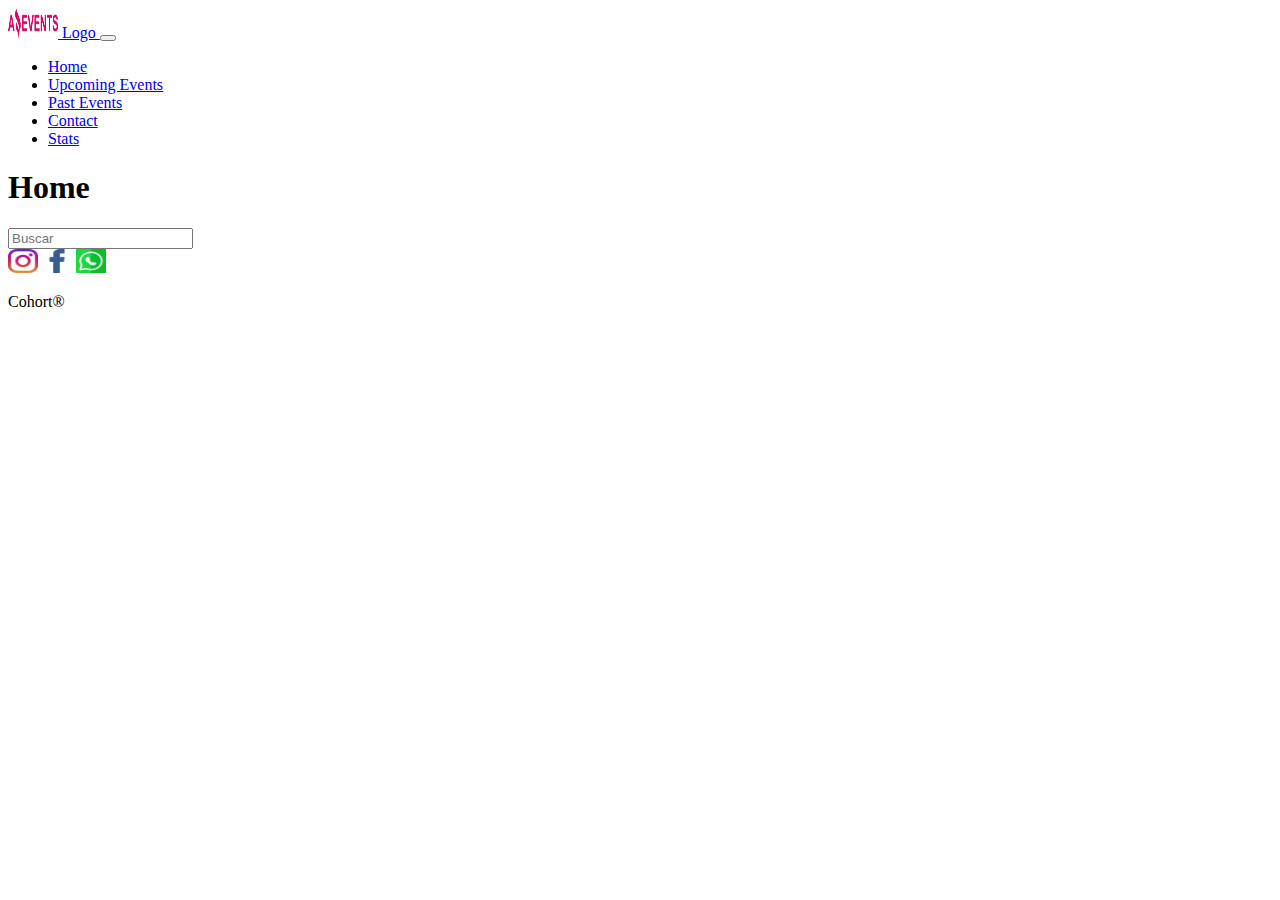
<file: index.html>
<!DOCTYPE html>
<html lang="en">
  <head>
    <meta charset="UTF-8" />
    <meta http-equiv="X-UA-Compatible" content="IE=edge" />
    <meta name="viewport" content="width=device-width, initial-scale=1.0" />
    <link rel="stylesheet" href="styles.css" />
    <link
      rel="shortcut icon"
      type="image/x-icon"
      href="Resources Amazing Events/favicon.jpg"
    />
    <title>Home</title>
    <link
      href="https://cdn.jsdelivr.net/npm/bootstrap@5.3.0-alpha1/dist/css/bootstrap.min.css"
      rel="stylesheet"
      integrity="sha384-GLhlTQ8iRABdZLl6O3oVMWSktQOp6b7In1Zl3/Jr59b6EGGoI1aFkw7cmDA6j6gD"
      crossorigin="anonymous"
    />
  </head>
  <body>
    <header>
      <nav class="navbar navbar-dark navbar-expand-lg bg-dark">
        <div class="container-fluid">
          <a class="navbar-brand" href="#">
            <img
              src="Resources Amazing Events/Logo Amazing Events.png"
              alt="Logo"
              width="50"
              height="30"
              class="d-inline-block align-text-top"
            />
            Logo
          </a>
          <button
            class="navbar-toggler"
            type="button"
            data-bs-toggle="collapse"
            data-bs-target="#navbarSupportedContent"
            aria-controls="navbarSupportedContent"
            aria-expanded="false"
            aria-label="Toggle navigation"
          >
            <span class="navbar-toggler-icon"></span>
          </button>
          <div class="collapse navbar-collapse" id="navbarSupportedContent">
            <ul class="navbar-nav me-auto mb-2 mb-lg-0">
              <li class="nav-item">
                <a class="nav-link active" aria-current="page" href="index.html"
                  >Home</a
                >
              </li>
              <li class="nav-item">
                <a class="nav-link" href="Upcoming_events.html"
                  >Upcoming Events</a
                >
              </li>
              <li class="nav-item">
                <a class="nav-link" href="Past_events.html">Past Events</a>
              </li>
              <li class="nav-item">
                <a class="nav-link" href="Contact_us.html">Contact</a>
              </li>
              <li class="nav-item">
                <a class="nav-link" href="stats.html">Stats</a>
              </li>
            </ul>
          </div>
        </div>
      </nav>
      <h1
        class="container-fluid d-flex justify-content-center bg-secondary text-white py-2"
      >
        Home
      </h1>
    </header>

    <main class="container p-3">
      <div class="d-flex flex-wrap gap-2">
        <input
          id="search"
          class="form-control me-2"
          type="search"
          placeholder="Buscar"
          aria-label="search"
        />
      </div>
      <div
        id="contenedorCheck"
        class="bg-dark-subtle p-3 d-flex flex-wrap justify-content-center gap-3"
      ></div>
      <div
        class="p-3 d-flex flex-wrap justify-content-center gap-3"
        id="contenedor"
      ></div>
    </main>

    <footer class="container-fluid bg-dark text-white">
      <div class="">
        <div class="d-flex align-content-center pt-3">
          <img
            src="Resources Amazing Events/instagram.png"
            alt="Bootstrap"
            width="30"
            height="24"
          />
          <img
            src="Resources Amazing Events/facebook.png"
            alt="Bootstrap"
            width="30"
            height="24"
          />
          <img
            src="Resources Amazing Events/whatsapp.png"
            alt="Bootstrap"
            width="30"
            height="24"
          />
        </div>

        <p class="d-flex flex-wrap align-content-center justify-content-end">
          Cohort&reg;
        </p>
      </div>
    </footer>

    <script src="data.js"></script>
    <script src="script.js"></script>
    <script
      src="https://cdn.jsdelivr.net/npm/bootstrap@5.3.0-alpha1/dist/js/bootstrap.bundle.min.js"
      integrity="sha384-w76AqPfDkMBDXo30jS1Sgez6pr3x5MlQ1ZAGC+nuZB+EYdgRZgiwxhTBTkF7CXvN"
      crossorigin="anonymous"
    ></script>
  </body>
</html>
</file>
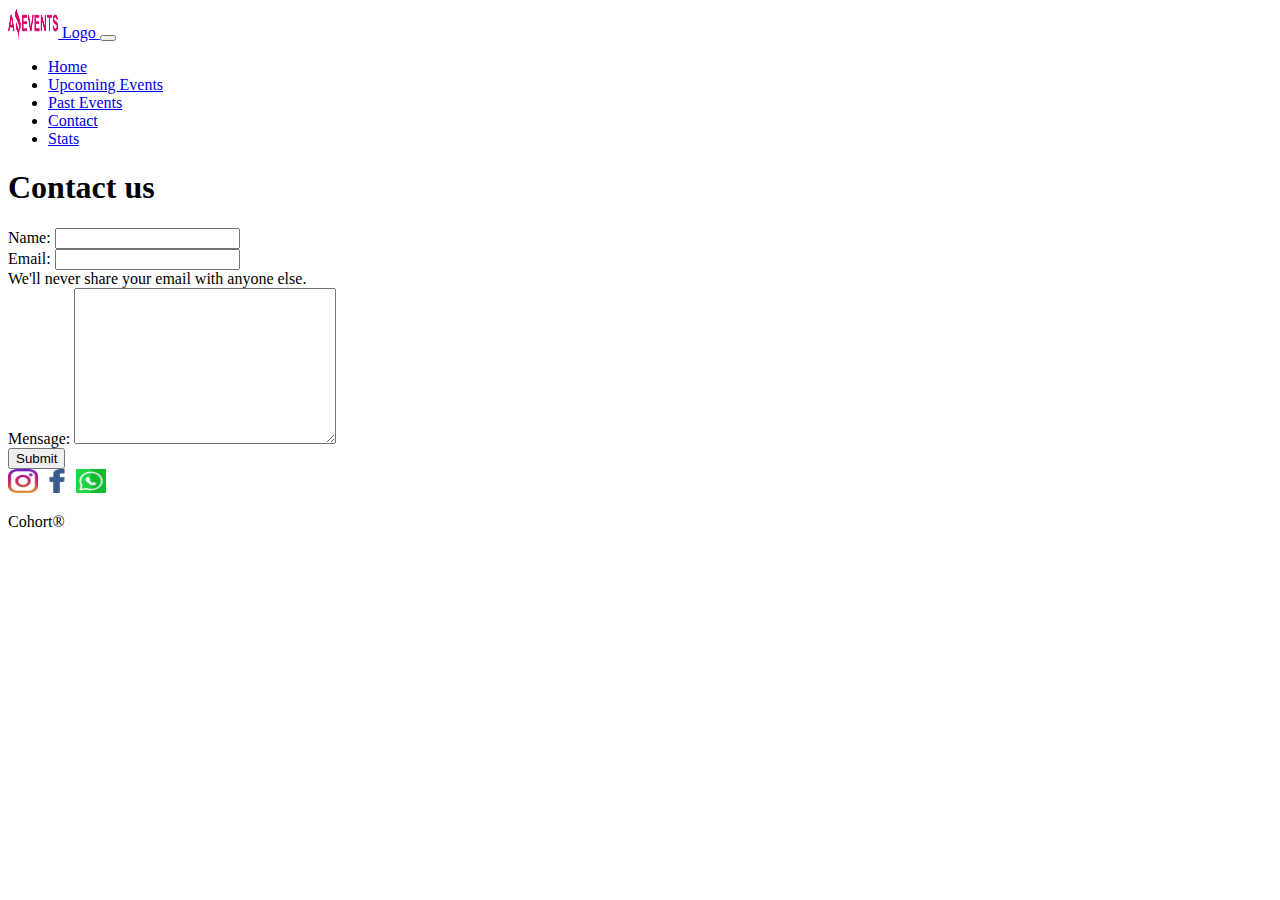
<file: Contact_us.html>
<!DOCTYPE html>
<html lang="en">
  <head>
    <meta charset="UTF-8" />
    <meta http-equiv="X-UA-Compatible" content="IE=edge" />
    <meta name="viewport" content="width=device-width, initial-scale=1.0" />
    <link rel="stylesheet" href="styles.css" />
    <link
      rel="shortcut icon"
      type="image/x-icon"
      href="Resources Amazing Events/favicon.jpg"
    />
    <title>Home</title>
    <link
      href="https://cdn.jsdelivr.net/npm/bootstrap@5.3.0-alpha1/dist/css/bootstrap.min.css"
      rel="stylesheet"
      integrity="sha384-GLhlTQ8iRABdZLl6O3oVMWSktQOp6b7In1Zl3/Jr59b6EGGoI1aFkw7cmDA6j6gD"
      crossorigin="anonymous"
    />
  </head>
  <body>
    <header>
      <nav class="navbar navbar-dark navbar-expand-lg bg-dark">
        <div class="container-fluid">
          <a class="navbar-brand" href="#">
            <img
              src="Resources Amazing Events/Logo Amazing Events.png"
              alt="Logo"
              width="50"
              height="30"
              class="d-inline-block align-text-top"
            />
            Logo
          </a>
          <button
            class="navbar-toggler"
            type="button"
            data-bs-toggle="collapse"
            data-bs-target="#navbarSupportedContent"
            aria-controls="navbarSupportedContent"
            aria-expanded="false"
            aria-label="Toggle navigation"
          >
            <span class="navbar-toggler-icon"></span>
          </button>
          <div class="collapse navbar-collapse" id="navbarSupportedContent">
            <ul class="navbar-nav me-auto mb-2 mb-lg-0">
              <li class="nav-item">
                <a class="nav-link active" aria-current="page" href="index.html"
                  >Home</a
                >
              </li>
              <li class="nav-item">
                <a class="nav-link" href="Upcoming_events.html"
                  >Upcoming Events</a
                >
              </li>
              <li class="nav-item">
                <a class="nav-link" href="Past_events.html">Past Events</a>
              </li>
              <li class="nav-item">
                <a class="nav-link" href="Contact_us.html">Contact</a>
              </li>
              <li class="nav-item">
                <a class="nav-link" href="stats.html">Stats</a>
              </li>
            </ul>
          </div>
        </div>
      </nav>
      <h1
        class="container-fluid d-flex justify-content-center bg-secondary text-white py-2"
      >
        Contact us
      </h1>

    <main class="container">
      <form>
        <div class="mb-3">
          <label for="name" class="form-label">Name:</label>
          <input type="text" class="form-control" id="name" />
        </div>
        <div class="mb-3">
          <label for="email" class="form-label">Email:</label>
          <input
            type="email"
            class="form-control"
            id="email"
            aria-describedby="emailHelp"
          />
          <div id="emailHelp" class="form-text">
            We'll never share your email with anyone else.
          </div>
          <div class="mb-3">
            <label for="mensaje" class="form-label">Mensage:</label>
            <textarea
              class="form-control"
              name="Mensaje_usuario"
              id="mensaje"
              cols="30"
              rows="10"
            ></textarea>
          </div>
        </div>
        <button type="submit" class="btn btn-primary">Submit</button>
      </form>
    </main>

    <footer class="container-fluid bg-dark text-white">
      <div class="">
        <div class="d-flex align-content-center pt-3">
          <img
            src="Resources Amazing Events/instagram.png"
            alt="Bootstrap"
            width="30"
            height="24"
          />
          <img
            src="Resources Amazing Events/facebook.png"
            alt="Bootstrap"
            width="30"
            height="24"
          />
          <img
            src="Resources Amazing Events/whatsapp.png"
            alt="Bootstrap"
            width="30"
            height="24"
          />
        </div>

        <p class="d-flex flex-wrap align-content-center justify-content-end">
          Cohort&reg;
        </p>
      </div>
    </footer>

    <script
      src="https://cdn.jsdelivr.net/npm/bootstrap@5.3.0-alpha1/dist/js/bootstrap.bundle.min.js"
      integrity="sha384-w76AqPfDkMBDXo30jS1Sgez6pr3x5MlQ1ZAGC+nuZB+EYdgRZgiwxhTBTkF7CXvN"
      crossorigin="anonymous"
    ></script>
  </body>
</html>
</file>
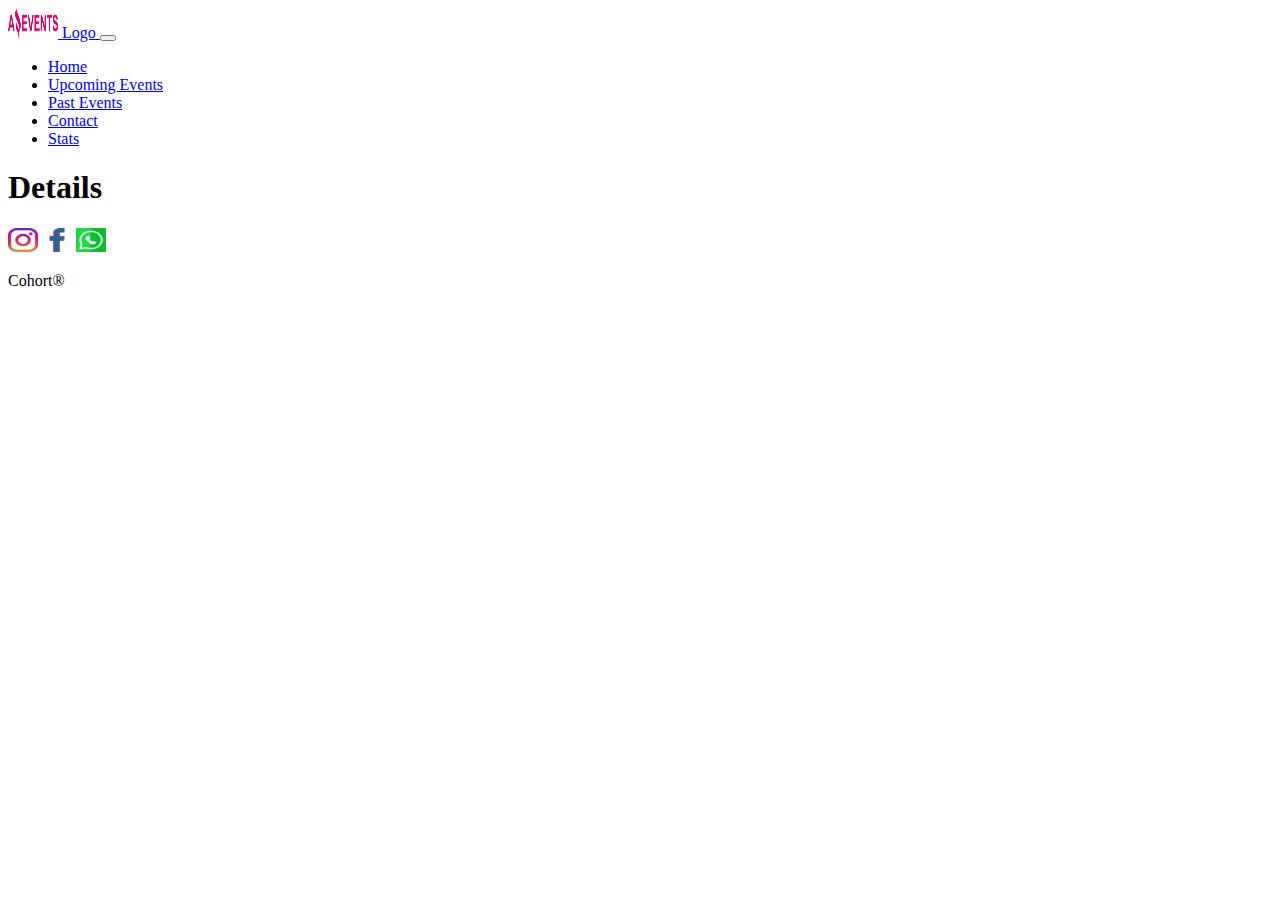
<file: details.html>
<!DOCTYPE html>
<html lang="en">
  <head>
    <meta charset="UTF-8" />
    <meta http-equiv="X-UA-Compatible" content="IE=edge" />
    <meta name="viewport" content="width=device-width, initial-scale=1.0" />
    <link rel="stylesheet" href="styles.css" />
    <link
      rel="shortcut icon"
      type="image/x-icon"
      href="Resources Amazing Events/favicon.jpg"
    />
    <title>Details</title>
    <link
      href="https://cdn.jsdelivr.net/npm/bootstrap@5.3.0-alpha1/dist/css/bootstrap.min.css"
      rel="stylesheet"
      integrity="sha384-GLhlTQ8iRABdZLl6O3oVMWSktQOp6b7In1Zl3/Jr59b6EGGoI1aFkw7cmDA6j6gD"
      crossorigin="anonymous"
    />
  </head>
  <body>
    <header>
      <nav class="navbar navbar-dark navbar-expand-lg bg-dark">
        <div class="container-fluid">
          <a class="navbar-brand" href="#">
            <img
              src="Resources Amazing Events/Logo Amazing Events.png"
              alt="Logo"
              width="50"
              height="30"
              class="d-inline-block align-text-top"
            />
            Logo
          </a>
          <button
            class="navbar-toggler"
            type="button"
            data-bs-toggle="collapse"
            data-bs-target="#navbarSupportedContent"
            aria-controls="navbarSupportedContent"
            aria-expanded="false"
            aria-label="Toggle navigation"
          >
            <span class="navbar-toggler-icon"></span>
          </button>
          <div class="collapse navbar-collapse" id="navbarSupportedContent">
            <ul class="navbar-nav me-auto mb-2 mb-lg-0">
              <li class="nav-item">
                <a class="nav-link active" aria-current="page" href="index.html"
                  >Home</a
                >
              </li>
              <li class="nav-item">
                <a class="nav-link" href="Upcoming_events.html"
                  >Upcoming Events</a
                >
              </li>
              <li class="nav-item">
                <a class="nav-link" href="Past_events.html">Past Events</a>
              </li>
              <li class="nav-item">
                <a class="nav-link" href="Contact_us.html">Contact</a>
              </li>
              <li class="nav-item">
                <a class="nav-link" href="stats.html">Stats</a>
              </li>
            </ul>
          </div>
        </div>
      </nav>
      <h1
        class="container-fluid d-flex justify-content-center bg-secondary text-white py-2"
      >
        Details
      </h1>
    </header>

    <main>
      <div
        class="p-3 d-flex flex-wrap justify-content-center gap-3"
        id="contenedor-detalles"
      ></div>
    </main>

    <footer class="container-fluid bg-dark text-white">
      <div class="">
        <div class="d-flex align-content-center pt-3">
          <img
            src="Resources Amazing Events/instagram.png"
            alt="Bootstrap"
            width="30"
            height="24"
          />
          <img
            src="Resources Amazing Events/facebook.png"
            alt="Bootstrap"
            width="30"
            height="24"
          />
          <img
            src="Resources Amazing Events/whatsapp.png"
            alt="Bootstrap"
            width="30"
            height="24"
          />
        </div>

        <p class="d-flex flex-wrap align-content-center justify-content-end">
          Cohort&reg;
        </p>
      </div>
    </footer>

    <script src="data.js"></script>
    <script src="details.js"></script>
    <script
      src="https://cdn.jsdelivr.net/npm/bootstrap@5.3.0-alpha1/dist/js/bootstrap.bundle.min.js"
      integrity="sha384-w76AqPfDkMBDXo30jS1Sgez6pr3x5MlQ1ZAGC+nuZB+EYdgRZgiwxhTBTkF7CXvN"
      crossorigin="anonymous"
    ></script>
  </body>
</html>
</file>
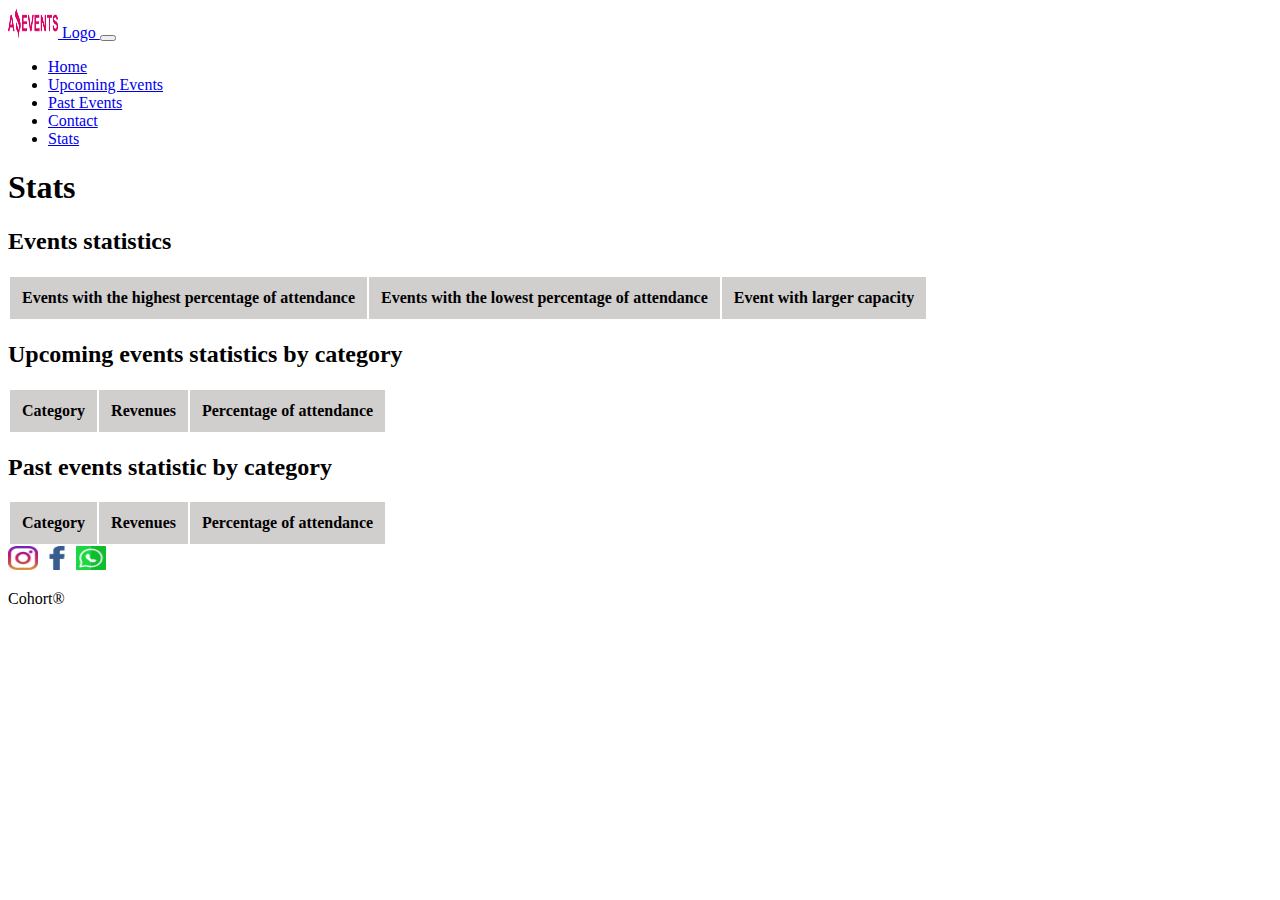
<file: stats.html>
<!DOCTYPE html>
<html lang="en">
  <head>
    <meta charset="UTF-8" />
    <meta http-equiv="X-UA-Compatible" content="IE=edge" />
    <meta name="viewport" content="width=device-width, initial-scale=1.0" />
    <link rel="stylesheet" href="styles.css" />
    <link
      rel="shortcut icon"
      type="image/x-icon"
      href="Resources Amazing Events/favicon.jpg"
    />
    <title>Stats</title>
    <link
      href="https://cdn.jsdelivr.net/npm/bootstrap@5.3.0-alpha1/dist/css/bootstrap.min.css"
      rel="stylesheet"
      integrity="sha384-GLhlTQ8iRABdZLl6O3oVMWSktQOp6b7In1Zl3/Jr59b6EGGoI1aFkw7cmDA6j6gD"
      crossorigin="anonymous"
    />
  </head>
  <body>
    <header>
      <nav class="navbar navbar-dark navbar-expand-lg bg-dark">
        <div class="container-fluid">
          <a class="navbar-brand" href="#">
            <img
              src="Resources Amazing Events/Logo Amazing Events.png"
              alt="Logo"
              width="50"
              height="30"
              class="d-inline-block align-text-top"
            />
            Logo
          </a>
          <button
            class="navbar-toggler"
            type="button"
            data-bs-toggle="collapse"
            data-bs-target="#navbarSupportedContent"
            aria-controls="navbarSupportedContent"
            aria-expanded="false"
            aria-label="Toggle navigation"
          >
            <span class="navbar-toggler-icon"></span>
          </button>
          <div class="collapse navbar-collapse" id="navbarSupportedContent">
            <ul class="navbar-nav me-auto mb-2 mb-lg-0">
              <li class="nav-item">
                <a class="nav-link active" aria-current="page" href="index.html"
                  >Home</a
                >
              </li>
              <li class="nav-item">
                <a class="nav-link" href="Upcoming_events.html"
                  >Upcoming Events</a
                >
              </li>
              <li class="nav-item">
                <a class="nav-link" href="Past_events.html">Past Events</a>
              </li>
              <li class="nav-item">
                <a class="nav-link" href="Contact_us.html">Contact</a>
              </li>
              <li class="nav-item">
                <a class="nav-link" href="stats.html">Stats</a>
              </li>
            </ul>
          </div>
        </div>
      </nav>
      <h1
        class="container-fluid d-flex justify-content-center bg-secondary text-white py-2"
      >
        Stats
      </h1>
    </header>

    <main class="container pb-5">
      <!-- <section id="stats-events" class="container-fluid p-5"> -->
      <section id="stats-events" class="container-fluid p-5">
        <h2 class="text-title">Events statistics</h2>
        <table class="table table-responsive">
          <thead class="table-secondary table-hover">
            <tr>
              <th class="col-3">
                Events with the highest percentage of attendance
              </th>
              <th class="col-3">
                Events with the lowest percentage of attendance
              </th>
              <th class="col-3">Event with larger capacity</th>
            </tr>
          </thead>
          <tbody id="table1"></tbody>
        </table>
        <h2 class="text-title stats__title">
          Upcoming events statistics by category
        </h2>
        <table class="table table-responsive">
          <thead class="table-secondary table-hover">
            <tr>
              <th class="col-3">Category</th>
              <th class="col-3">Revenues</th>
              <th class="col-3">Percentage of attendance</th>
            </tr>
          </thead>
          <tbody id="table2"></tbody>
        </table>
        <h2 class="text-title stats__title">
          Past events statistic by category
        </h2>
        <table class="table table-responsive">
          <thead class="table-secondary table-hover">
            <tr>
              <th class="col-3">Category</th>
              <th class="col-3">Revenues</th>
              <th class="col-3">Percentage of attendance</th>
            </tr>
          </thead>
          <tbody id="table3"></tbody>
        </table>
      </section>
    </main>

    <footer class="container-fluid bg-dark text-white">
      <div class="">
        <div class="d-flex align-content-center pt-3">
          <img
            src="Resources Amazing Events/instagram.png"
            alt="Bootstrap"
            width="30"
            height="24"
          />
          <img
            src="Resources Amazing Events/facebook.png"
            alt="Bootstrap"
            width="30"
            height="24"
          />
          <img
            src="Resources Amazing Events/whatsapp.png"
            alt="Bootstrap"
            width="30"
            height="24"
          />
        </div>

        <p class="d-flex flex-wrap align-content-center justify-content-end">
          Cohort&reg;
        </p>
      </div>
    </footer>

    <script src="stats.js"></script>
    <script
      src="https://cdn.jsdelivr.net/npm/bootstrap@5.3.0-alpha1/dist/js/bootstrap.bundle.min.js"
      integrity="sha384-w76AqPfDkMBDXo30jS1Sgez6pr3x5MlQ1ZAGC+nuZB+EYdgRZgiwxhTBTkF7CXvN"
      crossorigin="anonymous"
    ></script>
  </body>
</html>
</file>
<file: styles.css>
th,
td {
  border: 2px solid rgb(209, 206, 206);
  color: #000000;
  padding: 10px;
}

thead {
  background-color: rgb(209, 206, 206);
  font-weight: bold;
}

tbody {
  background-color: whitesmoke;
}
</file>
